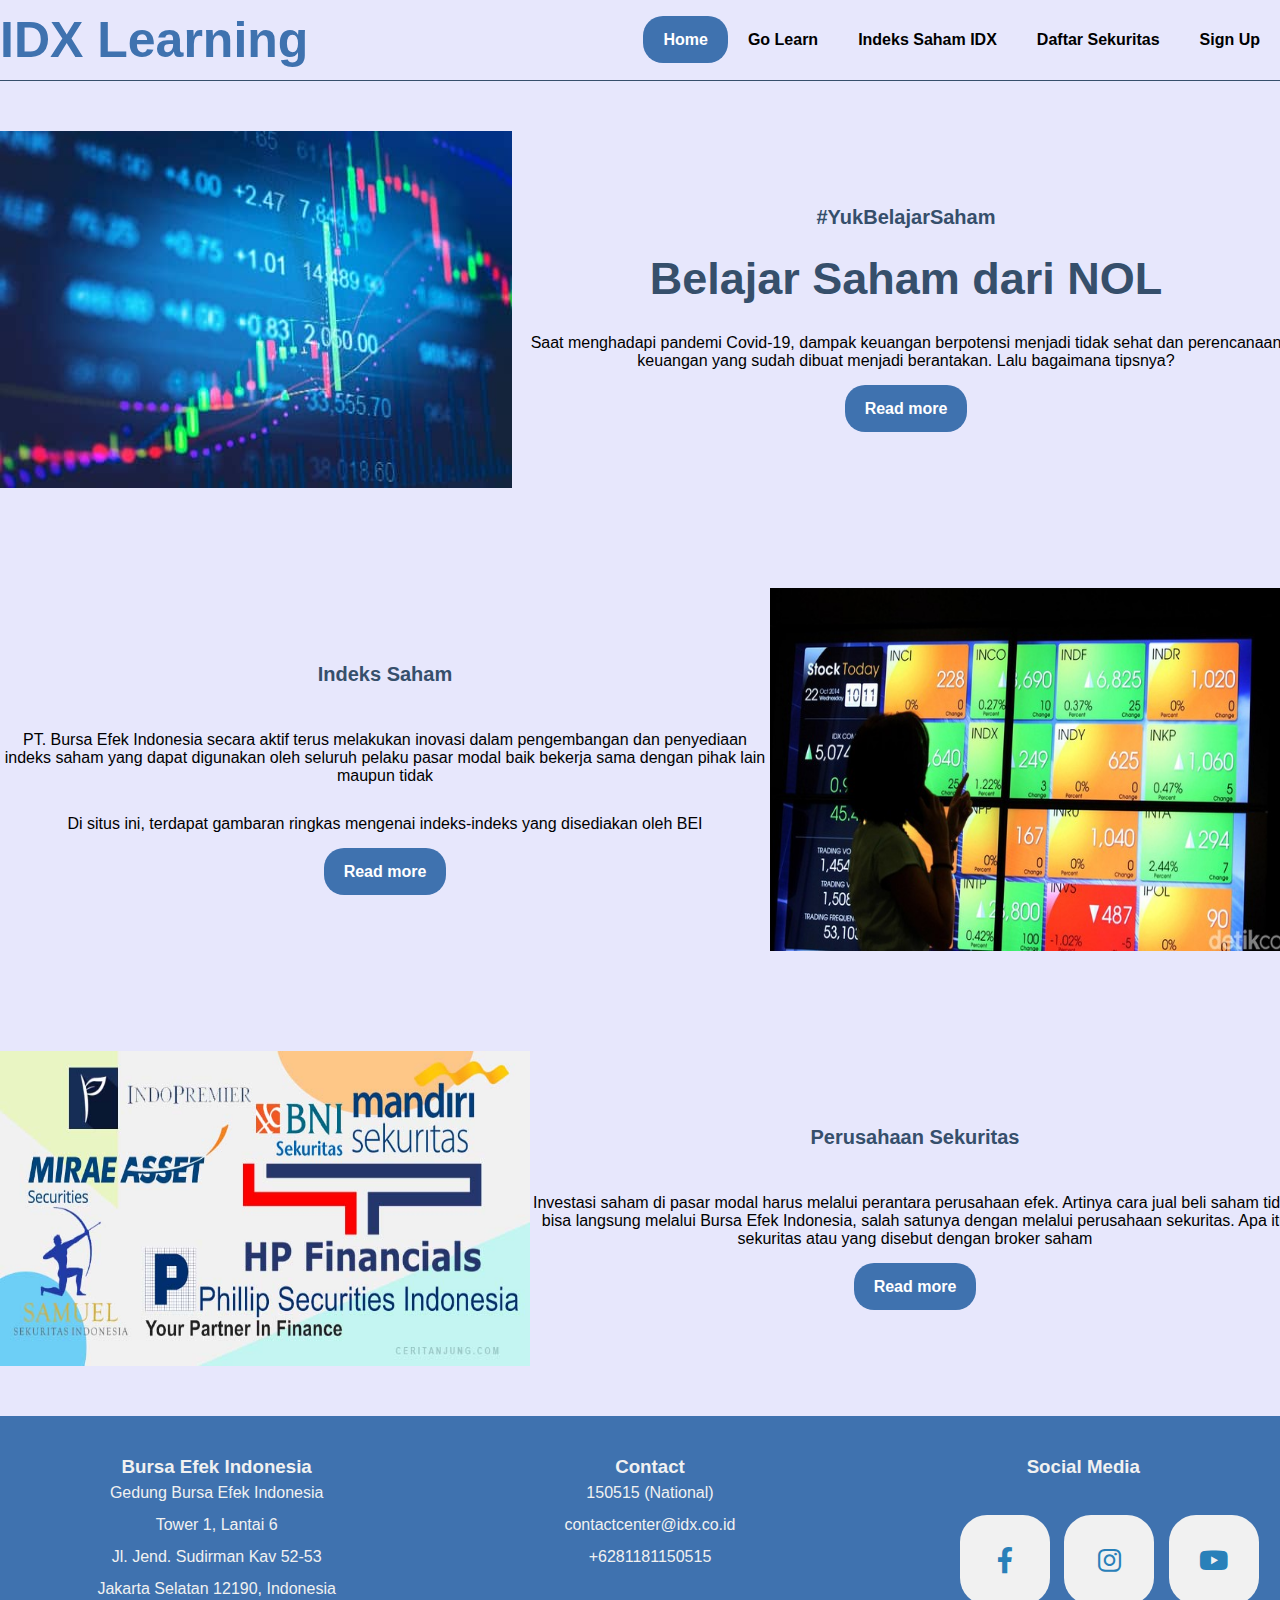
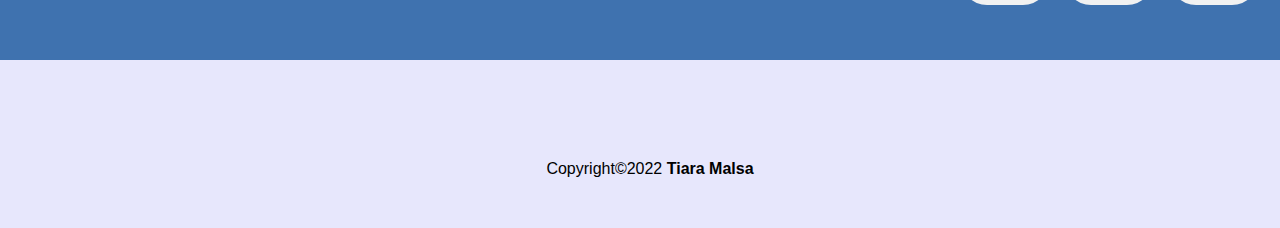
<file: index.html>
<!DOCTYPE html>
<html lang="en">
<head>
    <meta charset="UTF-8">
    <meta name="viewport" content="width=device-width, initial-scale=1.0">
    <title>IDX Learning</title>
    <link rel="stylesheet" href="style.css">
    <link rel="icon" type="image/png" sizes="32x32" href="favicon-96x96.png">
</head>
<body>
    <nav>
        <div class="wrapper">
            <div class="logo"><a href=''>IDX Learning</a></div>
            <div class="menu">
                <ul>
                    <li><a href="index.html" class="tbl-biru">Home</a></li>
                    <li><a href="golearn.html">Go Learn</a></li>
                    <li><a href="index_saham_idx.html">Indeks Saham IDX</a></li>
                    <li><a href="daftarsekuritas.html">Daftar Sekuritas</a></li>
                    <li><a href="signup.html">Sign Up</a></li>
                </ul>
            </div>
        </div>
    </nav>
    <div class="wrapper">
        <!-- untuk go learn -->
        <section id="home">
            <img src="gambar1.jpg"/>
            <div class="go_learn">
                <p class="deskripsi">#YukBelajarSaham</p>
                <h2>Belajar Saham dari NOL</h2>
                <p>Saat menghadapi pandemi Covid-19, dampak keuangan berpotensi menjadi tidak sehat dan perencanaan keuangan yang sudah dibuat menjadi berantakan. Lalu bagaimana tipsnya?</p>
                <p><a href="golearn.html" class="tbl-biru">Read more</a></p>
            </div>
        </section>

        <!-- untuk index_saham_idx -->
        <section id="index_saham_idx">
            <div class="go_learn">
                <p class="deskripsi">Indeks Saham</p>
                <p>PT. Bursa Efek Indonesia secara aktif terus melakukan inovasi dalam pengembangan dan penyediaan indeks saham yang dapat digunakan oleh seluruh pelaku pasar modal baik bekerja sama dengan pihak lain maupun tidak</p>
                <p>Di situs ini, terdapat gambaran ringkas mengenai indeks-indeks yang disediakan oleh BEI</p>
                <p><a href="index_saham_idx.html" class="tbl-biru">Read more</a></p>
            </div>
            <img src="gambar2.jpg" width="530"/>
        </section>

        <!-- untuk go learn -->
        <section id="home">
            <img src="gambar3.jpg" width="530"/>
            <div class="go_learn">
                <p class="deskripsi">Perusahaan Sekuritas</p>
                <p>Investasi saham di pasar modal harus melalui perantara perusahaan efek. Artinya cara jual beli saham tidak bisa langsung melalui Bursa Efek Indonesia, salah satunya dengan melalui perusahaan sekuritas. Apa itu sekuritas atau yang disebut dengan broker saham</p>
                <p><a href="" class="tbl-biru">Read more</a></p>
            </div>
        </section>

        <div id="contact">
            <div class="wrapper">
                <div class="footer">
                    <div class="footer-section">
                        <h3>Bursa Efek Indonesia</h3>
                        <br><br>
                        <p>Gedung Bursa Efek Indonesia</p>
                        <p>Tower 1, Lantai 6</p>
                        <p>Jl. Jend. Sudirman Kav 52-53</p>
                        <p>Jakarta Selatan 12190, Indonesia</p>
                    </div>
                    <div class="footer-section">
                        <h3>Contact</h3>
                        <br><br>
                        <p>150515 (National)</p>
                        <p>contactcenter@idx.co.id</p>
                        <p>+6281181150515</p>
                    </div>
                    <div class="footer-section">
                        <h3>Social Media</h3>
                        <link rel="stylesheet" type="text/css" href="style.css">
                        <link rel="stylesheet" type="text/css" href="https://cdnjs.cloudflare.com/ajax/libs/font-awesome/6.0.0-beta3/css/all.min.css">
                        <div class="icon">
                            <a class="tombol" href="https://www.facebook.com/indonesiastockexchange/"><i class="fab fa-facebook-f"></i></a>
                            <a class="tombol" href="https://www.instagram.com/indonesiastockexchange/"><i class="fab fa-instagram"></i></a>
                            <a class="tombol" href="https://www.youtube.com/channel/UCXyfYHdOPLUgxMndSwf9tHg"><i class="fab fa-youtube"></i></a>
                        </div>
                        </div>
                </div>
            </div>
        </div>
    <div id="copyright">
        <div class="wrapper">
            Copyright&copy;2022 <b>Tiara Malsa</b>
        </div>
    </div>
    
</body>
</html>
</file>
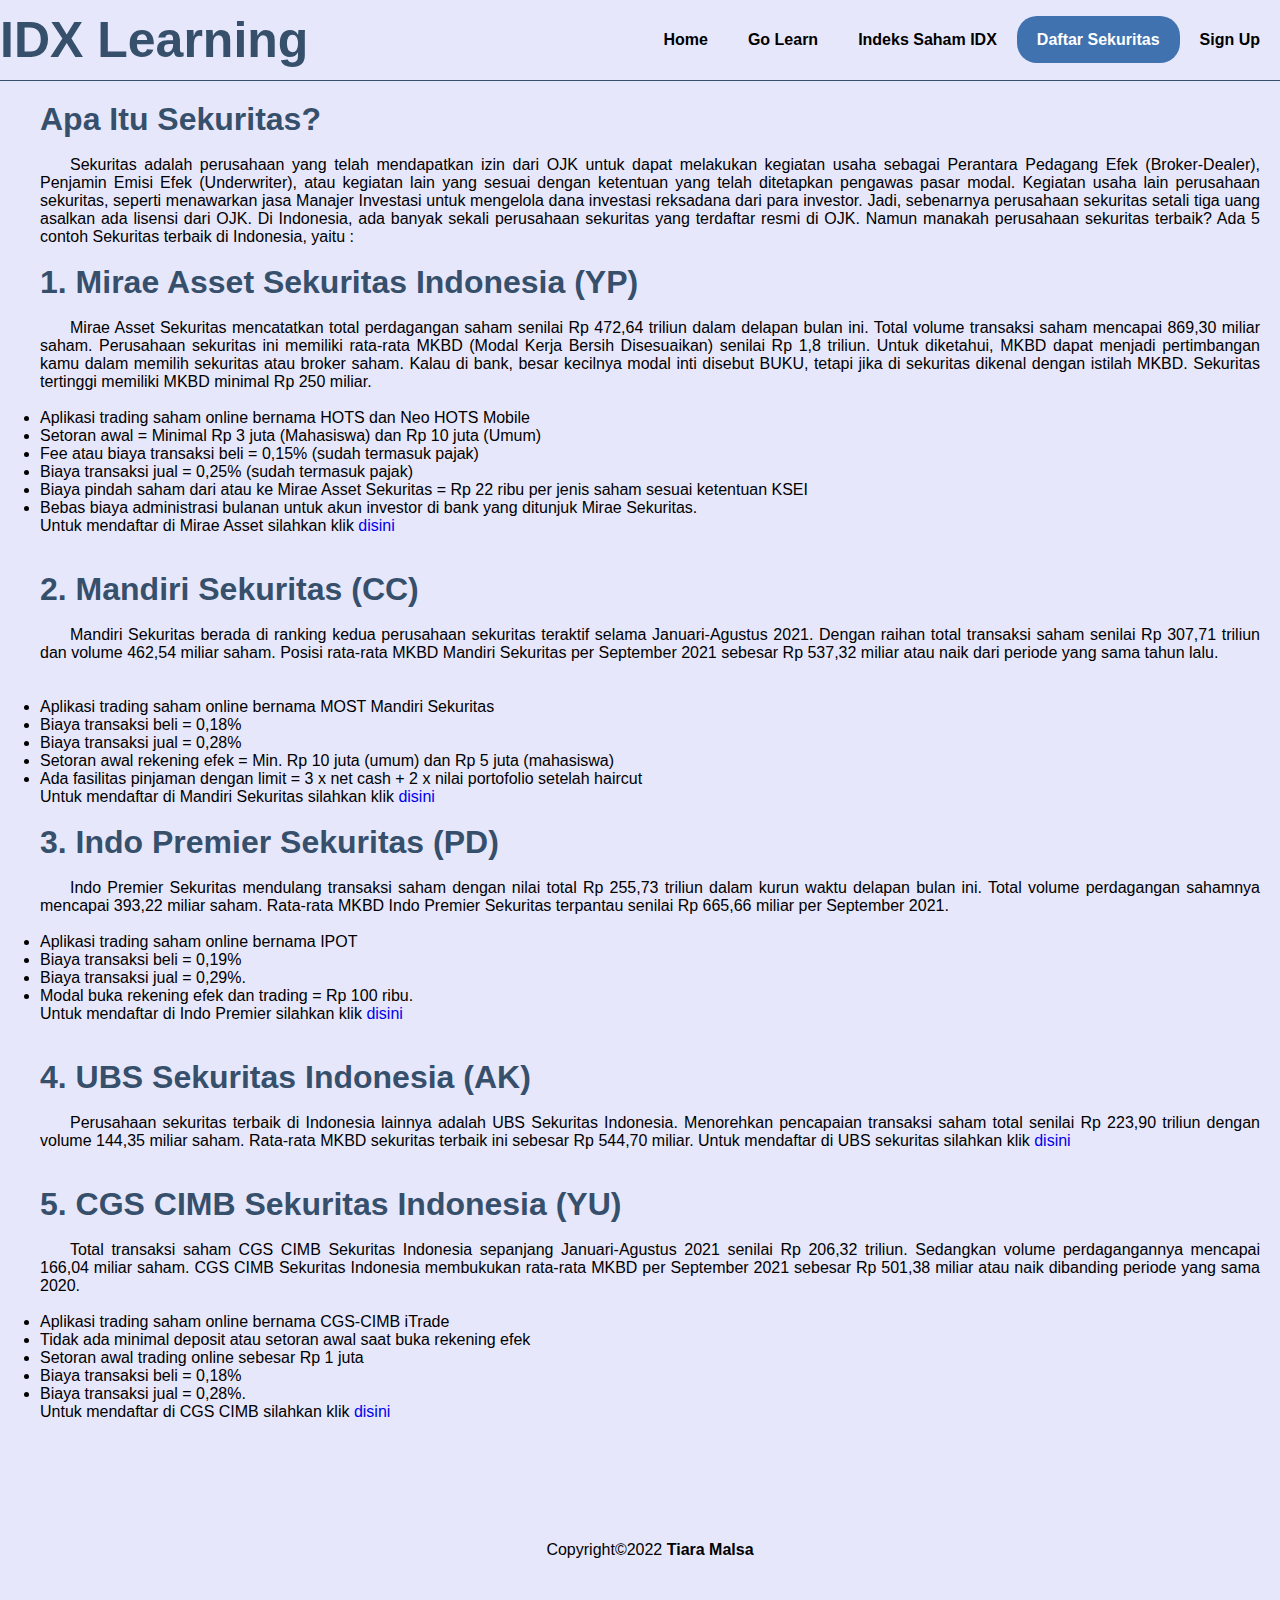
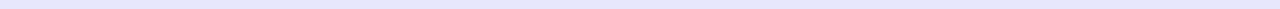
<file: daftarsekuritas.html>
<!DOCTYPE html>
<html lang="en">
<head>
    <meta charset="UTF-8">
    <meta name="viewport" content="width=device-width, initial-scale=1.0">
    <title>Daftar Sekuritas</title>
    <link rel="stylesheet" href="styledaftarsekuritas.css">
    <link rel="icon" type="image/png" sizes="32x32" href="favicon-96x96.png">
    <style>
        p{text-indent: 30px; text-align: justify;}
    </style>
</head>
<body>
    <nav>
        <div class="wrapper">
            <div class="logo"><a href=''>IDX Learning</a></div>
            <div class="menu">
                <ul>
                    <li><a href="index.html">Home</a></li>
                    <li><a href="golearn.html">Go Learn</a></li>
                    <li><a href="index_saham_idx.html" >Indeks Saham IDX</a></li>
                    <li><a href="daftarsekuritas.html" class="tbl-biru">Daftar Sekuritas</a></li>
                    <li><a href="signup.html" >Sign Up</a></li>
                </ul>
            </div>
        </div>
    </nav>
<div class="deskripsi_daftarsekuritas">
    <h1>Apa Itu Sekuritas?</h1>
    <br>
    <p>Sekuritas adalah perusahaan yang telah mendapatkan izin dari OJK untuk dapat melakukan kegiatan usaha sebagai Perantara Pedagang Efek (Broker-Dealer), Penjamin Emisi Efek (Underwriter), atau kegiatan lain yang sesuai dengan ketentuan yang telah ditetapkan pengawas pasar modal.
        Kegiatan usaha lain perusahaan sekuritas, seperti menawarkan jasa Manajer Investasi untuk mengelola dana investasi reksadana dari para investor. Jadi, sebenarnya perusahaan sekuritas setali tiga uang asalkan ada lisensi dari OJK.
        Di Indonesia, ada banyak sekali perusahaan sekuritas yang terdaftar resmi di OJK. Namun manakah perusahaan sekuritas terbaik?
        Ada 5 contoh Sekuritas terbaik di Indonesia, yaitu :
    <br><br></p>
    <h1>1. Mirae Asset Sekuritas Indonesia (YP)</h1>
    <br>
    <p>Mirae Asset Sekuritas mencatatkan total perdagangan saham senilai Rp 472,64 triliun dalam delapan bulan ini. Total volume transaksi saham mencapai 869,30 miliar saham.
        Perusahaan sekuritas ini memiliki rata-rata MKBD (Modal Kerja Bersih Disesuaikan) senilai Rp 1,8 triliun. Untuk diketahui, MKBD dapat menjadi pertimbangan kamu dalam memilih sekuritas atau broker saham.
        Kalau di bank, besar kecilnya modal inti disebut BUKU, tetapi jika di sekuritas dikenal dengan istilah MKBD. Sekuritas tertinggi memiliki MKBD minimal Rp 250 miliar.
        <br><br>
        <li>Aplikasi trading saham online bernama HOTS dan Neo HOTS Mobile</li>
        <li>Setoran awal = Minimal Rp 3 juta (Mahasiswa) dan Rp 10 juta (Umum)</li>
        <li>Fee atau biaya transaksi beli = 0,15% (sudah termasuk pajak)</li>
        <li>Biaya transaksi jual = 0,25% (sudah termasuk pajak)</li>
        <li>Biaya pindah saham dari atau ke Mirae Asset Sekuritas = Rp 22 ribu per jenis saham sesuai ketentuan KSEI</li>
        <li>Bebas biaya administrasi bulanan untuk akun investor di bank yang ditunjuk Mirae Sekuritas.</li>
        Untuk mendaftar di Mirae Asset silahkan klik <a href="https://open.miraeasset.co.id/id">disini</a></p>
    <br><br>
    <h1>2. Mandiri Sekuritas (CC)</h1>
    <br>
    <p>Mandiri Sekuritas berada di ranking kedua perusahaan sekuritas teraktif selama Januari-Agustus 2021. Dengan raihan total transaksi saham senilai Rp 307,71 triliun dan volume 462,54 miliar saham.
        Posisi rata-rata MKBD Mandiri Sekuritas per September 2021 sebesar Rp 537,32 miliar atau naik dari periode yang sama tahun lalu.</p>
    <br><br>
    <li>Aplikasi trading saham online bernama MOST Mandiri Sekuritas</li>
    <li>Biaya transaksi beli = 0,18%</li>
    <li>Biaya transaksi jual = 0,28%</li>
    <li>Setoran awal rekening efek = Min. Rp 10 juta (umum) dan Rp 5 juta (mahasiswa)</li>
    <li>Ada fasilitas pinjaman dengan limit = 3 x net cash + 2 x nilai portofolio setelah haircut</li>
    Untuk mendaftar di Mandiri Sekuritas silahkan klik <a href="https://www.most.co.id/cara-daftar">disini</a>
    <br><br>
    <h1>3. Indo Premier Sekuritas (PD)</h1>
    <br>
    <p>Indo Premier Sekuritas mendulang transaksi saham dengan nilai total Rp 255,73 triliun dalam kurun waktu delapan bulan ini. Total volume perdagangan sahamnya mencapai 393,22 miliar saham.
        Rata-rata MKBD Indo Premier Sekuritas terpantau senilai Rp 665,66 miliar per September 2021.
        <br><br>
        <li>Aplikasi trading saham online bernama IPOT</li>
        <li>Biaya transaksi beli = 0,19%</li>
        <li>Biaya transaksi jual = 0,29%.</li>
        <li>Modal buka rekening efek dan trading = Rp 100 ribu.</li>
        Untuk mendaftar di Indo Premier silahkan klik <a href="https://indopremier.com/ipotstock/?utm_source=optimized&utm_medium=sem&gclid=Cj0KCQiAoY-PBhCNARIsABcz7713g53yW_oydu6iMlp0qezX6du7kAs99I-hICPCZKvLdM7cgzA2UJYaAmuCEALw_wcB">disini</a></p>
    <br><br>
    <h1>4. UBS Sekuritas Indonesia (AK)</h1>
    <br>
    <p>Perusahaan sekuritas terbaik di Indonesia lainnya adalah UBS Sekuritas Indonesia. Menorehkan pencapaian transaksi saham total senilai Rp 223,90 triliun dengan volume 144,35 miliar saham. Rata-rata MKBD sekuritas terbaik ini sebesar Rp 544,70 miliar.
        Untuk mendaftar di UBS sekuritas silahkan klik <a href="https://www.ubs.com/id/en.html">disini</a></p>
    <br><br>
    <h1>5. CGS CIMB Sekuritas Indonesia (YU)</h1>
    <br>
    <p>Total transaksi saham CGS CIMB Sekuritas Indonesia sepanjang Januari-Agustus 2021 senilai Rp 206,32 triliun. Sedangkan volume perdagangannya mencapai 166,04 miliar saham.
        CGS CIMB Sekuritas Indonesia membukukan rata-rata MKBD per September 2021 sebesar Rp 501,38 miliar atau naik dibanding periode yang sama 2020.
        <br><br>
        <li>Aplikasi trading saham online bernama CGS-CIMB iTrade</li>
        <li>Tidak ada minimal deposit atau setoran awal saat buka rekening efek</li>
        <li>Setoran awal trading online sebesar Rp 1 juta</li>
        <li>Biaya transaksi beli = 0,18%</li>
        <li>Biaya transaksi jual = 0,28%.</li>
        Untuk mendaftar di CGS CIMB silahkan klik <a href="https://register.cgs-cimb.co.id/">disini</a> 
    </p>
</div>
<div id="copyright">
    <div class="wrapper">
        Copyright&copy;2022 <b>Tiara Malsa</b>
</div>
</body>
</html>
</file>
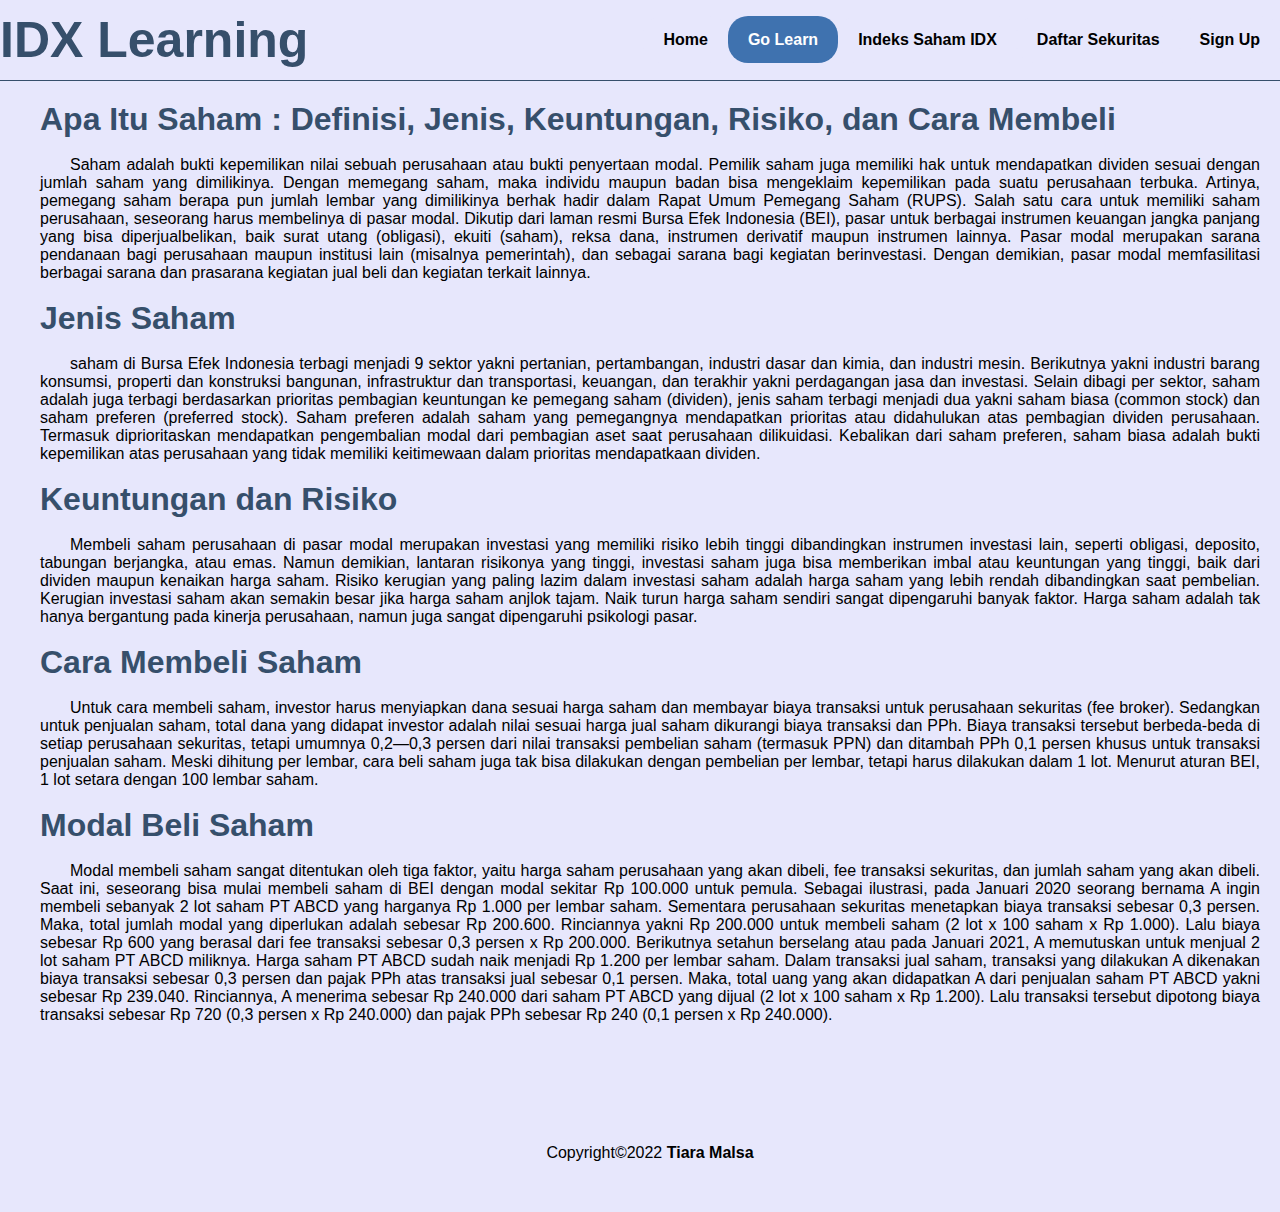
<file: golearn.html>
<!DOCTYPE html>
<html lang="en">
<head>
    <meta charset="UTF-8">
    <meta name="viewport" content="width=device-width, initial-scale=1.0">
    <title>Go Learn IDX</title>
    <link rel="stylesheet" href="stylegolearn.css">
    <link rel="icon" type="image/png" sizes="32x32" href="favicon-96x96.png">
    <style>
        p{text-indent: 30px; text-align: justify;}
    </style>
</head>
<body>
    <nav>
        <div class="wrapper">
            <div class="logo"><a href=''>IDX Learning</a></div>
            <div class="menu">
                <ul>
                    <li><a href="index.html">Home</a></li>
                    <li><a href="golearn.html" class="tbl-biru">Go Learn</a></li>
                    <li><a href="index_saham_idx.html">Indeks Saham IDX</a></li>
                    <li><a href="daftarsekuritas.html">Daftar Sekuritas</a></li>
                    <li><a href="signup.html" >Sign Up</a></li>
                </ul>
            </div>
        </div>
    </nav>

<div class="deskripsi_golearn">
    <h1>Apa Itu Saham : Definisi, Jenis, Keuntungan, Risiko, dan Cara Membeli</h1>
    <br>
    <p>Saham adalah bukti kepemilikan nilai sebuah perusahaan atau bukti penyertaan modal. Pemilik saham juga memiliki hak untuk mendapatkan dividen sesuai dengan jumlah saham yang dimilikinya. Dengan memegang saham, maka individu maupun badan bisa mengeklaim kepemilikan pada suatu perusahaan terbuka. 
        Artinya, pemegang saham berapa pun jumlah lembar yang dimilikinya berhak hadir dalam Rapat Umum Pemegang Saham (RUPS). 
        Salah satu cara untuk memiliki saham perusahaan, seseorang harus membelinya di pasar modal.
        Dikutip dari laman resmi Bursa Efek Indonesia (BEI), pasar untuk berbagai instrumen keuangan jangka panjang yang bisa diperjualbelikan, baik surat utang (obligasi), ekuiti (saham), reksa dana, instrumen derivatif maupun instrumen lainnya.
        Pasar modal merupakan sarana pendanaan bagi perusahaan maupun institusi lain (misalnya pemerintah), dan sebagai sarana bagi kegiatan berinvestasi.
        Dengan demikian, pasar modal memfasilitasi berbagai sarana dan prasarana kegiatan jual beli dan kegiatan terkait lainnya.
    <br><br>
    <h1>Jenis Saham</h1>
    <br>
    <p>saham di Bursa Efek Indonesia terbagi menjadi 9 sektor yakni pertanian, pertambangan, industri dasar dan kimia, dan industri mesin.
        Berikutnya yakni industri barang konsumsi, properti dan konstruksi bangunan, infrastruktur dan transportasi, keuangan, dan terakhir yakni perdagangan jasa dan investasi.
        Selain dibagi per sektor, saham adalah juga terbagi berdasarkan prioritas pembagian keuntungan ke pemegang saham (dividen), jenis saham terbagi menjadi dua yakni saham biasa (common stock) dan saham preferen (preferred stock).
        Saham preferen adalah saham yang pemegangnya mendapatkan prioritas atau didahulukan atas pembagian dividen perusahaan. Termasuk diprioritaskan mendapatkan pengembalian modal dari pembagian aset saat perusahaan dilikuidasi.
        Kebalikan dari saham preferen, saham biasa adalah bukti kepemilikan atas perusahaan yang tidak memiliki keitimewaan dalam prioritas mendapatkaan dividen.
    <br><br>
    <h1>Keuntungan dan Risiko</h1>
    <br>
    <p>Membeli saham perusahaan di pasar modal merupakan investasi yang memiliki risiko lebih tinggi dibandingkan instrumen investasi lain, seperti obligasi, deposito, tabungan berjangka, atau emas.
        Namun demikian, lantaran risikonya yang tinggi, investasi saham juga bisa memberikan imbal atau keuntungan yang tinggi, baik dari dividen maupun kenaikan harga saham.
        Risiko kerugian yang paling lazim dalam investasi saham adalah harga saham yang lebih rendah dibandingkan saat pembelian. Kerugian investasi saham akan semakin besar jika harga saham anjlok tajam.
        Naik turun harga saham sendiri sangat dipengaruhi banyak faktor. Harga saham adalah tak hanya bergantung pada kinerja perusahaan, namun juga sangat dipengaruhi psikologi pasar.
    <br><br>
    <h1>Cara Membeli Saham</h1>
    <br>
    <p>Untuk cara membeli saham, investor harus menyiapkan dana sesuai harga saham dan membayar biaya transaksi untuk perusahaan sekuritas (fee broker).
        Sedangkan untuk penjualan saham, total dana yang didapat investor adalah nilai sesuai harga jual saham dikurangi biaya transaksi dan PPh.
        Biaya transaksi tersebut berbeda-beda di setiap perusahaan sekuritas, tetapi umumnya 0,2—0,3 persen dari nilai transaksi pembelian saham (termasuk PPN) dan ditambah PPh 0,1 persen khusus untuk transaksi penjualan saham.
        Meski dihitung per lembar, cara beli saham juga tak bisa dilakukan dengan pembelian per lembar, tetapi harus dilakukan dalam 1 lot. Menurut aturan BEI, 1 lot setara dengan 100 lembar saham.
    <br><br>
    <h1>Modal Beli Saham</h1>
    <br>
    <p>Modal membeli saham sangat ditentukan oleh tiga faktor, yaitu harga saham perusahaan yang akan dibeli, fee transaksi sekuritas, dan jumlah saham yang akan dibeli.
        Saat ini, seseorang bisa mulai membeli saham di BEI dengan modal sekitar Rp 100.000 untuk pemula.
        Sebagai ilustrasi, pada Januari 2020 seorang bernama A ingin membeli sebanyak 2 lot saham PT ABCD yang harganya Rp 1.000 per lembar saham. Sementara perusahaan sekuritas menetapkan biaya transaksi sebesar 0,3 persen.
        Maka, total jumlah modal yang diperlukan adalah sebesar Rp 200.600. Rinciannya yakni Rp 200.000 untuk membeli saham (2 lot x 100 saham x Rp 1.000). Lalu biaya sebesar Rp 600 yang berasal dari fee transaksi sebesar 0,3 persen x Rp 200.000.
        Berikutnya setahun berselang atau pada Januari 2021, A memutuskan untuk menjual 2 lot saham PT ABCD miliknya. Harga saham PT ABCD sudah naik menjadi Rp 1.200 per lembar saham.
        Dalam transaksi jual saham, transaksi yang dilakukan A dikenakan biaya transaksi sebesar 0,3 persen dan pajak PPh atas transaksi jual sebesar 0,1 persen.
        Maka, total uang yang akan didapatkan A dari penjualan saham PT ABCD yakni sebesar Rp 239.040.
        Rinciannya, A menerima sebesar Rp 240.000 dari saham PT ABCD yang dijual (2 lot x 100 saham x Rp 1.200). Lalu transaksi tersebut dipotong biaya transaksi sebesar Rp 720 (0,3 persen x Rp 240.000) dan pajak PPh sebesar Rp 240 (0,1 persen x Rp 240.000).
</div>
<div id="copyright">
    <div class="wrapper">
        Copyright&copy;2022 <b>Tiara Malsa</b>
    </div>
</div>
</body>
</html>
</file>
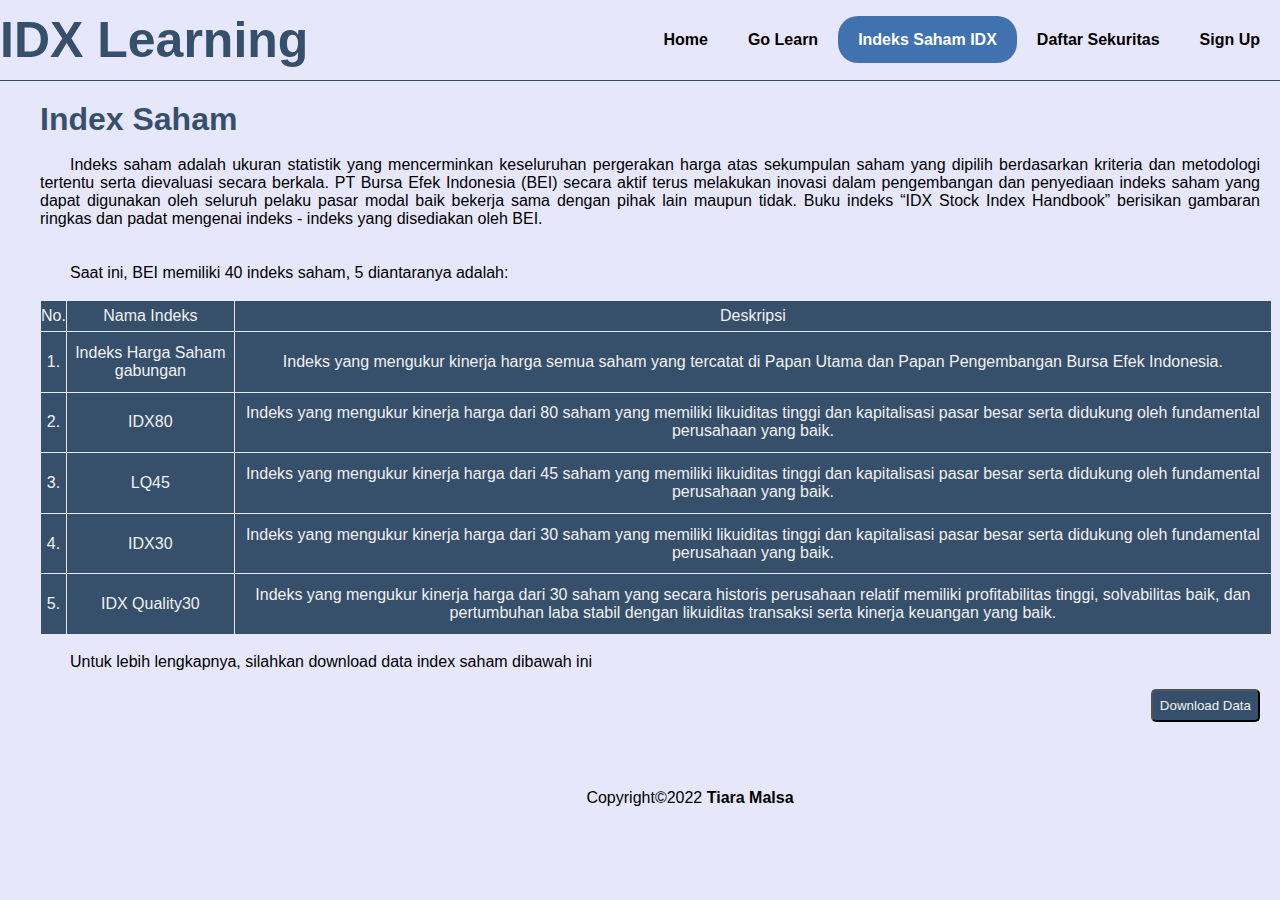
<file: index_saham_idx.html>
<!DOCTYPE html>
<html lang="en">
<head>
    <meta charset="UTF-8">
    <meta name="viewport" content="width=device-width, initial-scale=1.0">
    <title>Indeks Saham</title>
    <link rel="stylesheet" href="styleindexsahamidx.css">
    <link rel="icon" type="image/png" sizes="32x32" href="favicon-96x96.png">
    <style>
        p{text-indent: 30px; text-align: justify;}
    </style>
</head>
<body>
    <nav>
        <div class="wrapper">
            <div class="logo"><a href=''>IDX Learning</a></div>
            <div class="menu">
                <ul>
                    <li><a href="index.html">Home</a></li>
                    <li><a href="golearn.html">Go Learn</a></li>
                    <li><a href="index_saham_idx.html" class="tbl-biru">Indeks Saham IDX</a></li>
                    <li><a href="daftarsekuritas.html">Daftar Sekuritas</a></li>
                    <li><a href="signup.html" >Sign Up</a></li>
                </ul>
            </div>
        </div>
    </nav>
    <div class="deskripsi_indexsahamidx">
        <h1>Index Saham</h1>
        <br>
        <p>Indeks saham adalah ukuran statistik yang mencerminkan keseluruhan pergerakan harga atas sekumpulan saham yang dipilih berdasarkan kriteria dan metodologi tertentu serta dievaluasi secara berkala.
        PT Bursa Efek Indonesia (BEI) secara aktif terus melakukan inovasi dalam pengembangan dan penyediaan indeks saham yang dapat digunakan oleh seluruh pelaku pasar modal baik bekerja sama dengan pihak lain maupun tidak. Buku indeks “IDX Stock Index Handbook” berisikan gambaran ringkas dan padat mengenai indeks - indeks yang disediakan oleh BEI.</p>
        <br><br>
            <p>Saat ini, BEI memiliki 40 indeks saham, 5 diantaranya adalah:</p>
            <br>
            <table>
                <tr>
                    <td>No.</td>
                    <td>Nama Indeks</td>
                    <td>Deskripsi</td>
                </tr>
                <tr>
                    <td>1.</td>
                    <td>Indeks Harga Saham gabungan</td>
                    <td>Indeks yang mengukur kinerja harga semua saham yang tercatat di Papan Utama dan Papan Pengembangan Bursa Efek Indonesia.</td>
                </tr>
                <tr>
                    <td>2.</td>
                    <td>IDX80</td>
                    <td>Indeks yang mengukur kinerja harga dari 80 saham yang memiliki likuiditas tinggi dan kapitalisasi pasar besar serta didukung oleh fundamental perusahaan yang baik.</td>
                </tr>
                <tr>
                    <td>3.</td>
                    <td>LQ45</td>
                    <td>Indeks yang mengukur kinerja harga dari 45 saham yang memiliki likuiditas tinggi dan kapitalisasi pasar besar serta didukung oleh fundamental perusahaan yang baik.</td>
                </tr>
                <tr>
                    <td>4.</td>
                    <td>IDX30</td>
                    <td>Indeks yang mengukur kinerja harga dari 30 saham yang memiliki likuiditas tinggi dan kapitalisasi pasar besar serta didukung oleh fundamental perusahaan yang baik.</td>
                </tr>
                <tr>
                    <td>5.</td>
                    <td>IDX Quality30</td>
                    <td>Indeks yang mengukur kinerja harga dari 30 saham yang secara historis perusahaan relatif memiliki profitabilitas tinggi, solvabilitas baik, dan pertumbuhan laba stabil dengan likuiditas transaksi serta kinerja keuangan yang baik.</td>
                </tr>
            </table>
            <br>
            <p>Untuk lebih lengkapnya, silahkan download data index saham dibawah ini</p>
            <br>
            <button class="down-data"><a href="handbookindeks.pdf">Download Data</a></button>
    <div id="copyright">
        <div class="wrapper">
            Copyright&copy;2022 <b>Tiara Malsa</b>
        </div>
    </div>
</body>
</html>
</file>
<file: style.css>
* {
    text-decoration: none;
    margin: 0px;
    padding: 0px;
}

body {
    margin: 0px;
    padding: 0px;
    font-family: sans-serif;
    background-color: rgb(231, 231, 252);
}

.wrapper {
    width: 1300px;
    margin: auto;
    position: relative;
}

.logo a {
    font-size: 50px;
    font-weight: 800;
    float: left;
    font-family: sans-serif;
    color: #3f72af;
}

.menu {
    float: right;
}

nav {
    width: 100%;
    margin: auto;
    display: flex;
    line-height: 80px;
    position: sticky;
    position: -webkit-sticky; 
    top: 0;
    background: #FFFFFF;
    z-index: 1;
    border-bottom:1px solid #364f6b;
    background-color: rgb(231, 231, 252);
}

nav ul {
    list-style-type: none;
    margin: 0;
    padding: 0;
    overflow: hidden;
}

nav ul li {
    float: left;
}

nav ul li a {
    color: black;
    text-align: center;
    text-decoration: none;
    border-radius: 20px;
    margin-top: 20px;
    padding: 15px 20px 15px 20px;
    cursor: pointer;
    font-weight: bold;
}
nav ul li a:hover{
    background-color:#3f72af;
    color: #FFFFFF;
}
section {
    margin: auto;
    display: flex;
    margin-bottom: 50px;
    padding-top: 50px;
}

.go_learn {
    margin-top: 50px;
    margin-bottom: 50px;
    text-align: center;
}

.go_learn .deskripsi {
    font-size: 20px;
    font-weight: bold;
    font-family: sans-serif;
    color: #364f6b;
    padding: 25px;
    margin: auto;
}

h2 {
    font-family: sans-serif;
    font-weight: 800;
    font-size: 45px;
    margin-bottom: 20px;
    color: #364f6b;
    width: 100%;
    line-height: 50px;
}

a.tbl-biru {
    background: #3f72af;
    border-radius: 20px;
    margin-top: 20px;
    padding: 15px 20px 15px 20px;
    color: #FFFFFF;
    cursor: pointer;
    font-weight: bold;
}

a.tbl-biru:hover {
    background: rgb(144, 204, 228);
    text-decoration: none;
}

p {
    margin: 10px 0px 10px 0px;
    padding: 10px 0px 10px 0px;
}

.tengah {
    text-align: center;
    width: 100%;
}
#contact {
    background: #3f72af;
    padding:50px 0px 50px 0px;
}

.footer {
    width: 100%;
    position: relative;
    display: flex;
    flex-wrap: wrap;
    margin: auto;
    background: #3f72af;
}

.footer-section {
    width: 20%;
    margin: 0 auto;
    background: #3f72af;
    color: #f1f1f1;
    line-height: 2px;
    text-align: center;
}
.icon {
    position: absolute;
    top: 65%;
    transform: translateY(-50%);
    width: 24%;
    text-align: center;
}
.tombol{
    display: inline-block;
    width: 90px;
    height: 90px;
    background: #f1f1f1;
    margin: 5px;
    border-radius: 30%;
    box-sizing: 0 5px 15px -5px #00000070;
    overflow: hidden;
    position: relative;
    color: #2980b9;
}
.tombol i{
    transition: 0.2s linear;
    font-size: 26px;
    line-height: 90px;
}
.tombol:hover i{
    transform: scale(1.3);
    color: rgb(144, 204, 228);
}
.tombol::before{
    content: "";
    position: absolute;
    width: 120px;
    height: 120px;
    left: -110%;
    top: 90%;
    transform: rotate(45deg);
    background: #3498db;
}
.tombol:hover::before{
    left: -10%;
    top: -10%;
    animation: aaa 0.7s 1;
}
@keyframes aaa{
    0%{
        left: -110%;
        top: 90%;
    }
    50%{
        left: 10%;
        top: -30%;
    }
    100%{
        left: -10%;
        top: -10%;
    }
}
.h3 {
    font-family: sans-serif;
    font-weight: 800;
    font-size: 30px;
    margin-bottom: 20px;
    color: rgb(231, 231, 252);
    width: 100%;
    line-height: 50px;
}

#copyright {
    text-align: center;
    width: 100%;
    padding: 50px 0px 50px 0px;
    margin-top: 50px;
}

@media screen and (max-width: 991.98px) {
    .wrapper {
        width: 90%;
    }

    .logo a {
        display: block;
        width: 100%;
        text-align: center;
    }

    nav .menu {
        width: 100%;
        margin: 0;
    }

    nav .menu ul {
        text-align: center;
        margin: auto;
        line-height: 60px;
    }

    nav .menu ul li {
        display: inline-block;
        float: none;
    }

    section {
        display: block;
    }

    section img {
        display: block;
        width: 100%;
        height: auto;
    }
}
</file>
<file: styledaftarsekuritas.css>
* {
    text-decoration: none;
    margin: 0px;
    padding: 0px;
    background-color: rgb(231, 231, 252);
}

body {
    margin: 0px;
    padding: 0px;
    font-family: sans-serif;
}
h1{
    color: #364f6b;
}
.wrapper {
    width: 1300px;
    margin: auto;
    position: relative;
}

a.tbl-biru {
    background: #3f72af;
    border-radius: 20px;
    margin-top: 20px;
    padding: 15px 20px 15px 20px;
    color: #FFFFFF;
    cursor: pointer;
    font-weight: bold;
}
.logo a {
    font-size: 50px;
    font-weight: 800;
    float: left;
    font-family: sans-serif;
    color: #364f6b;
}

.menu {
    float: right;
}

nav {
    width: 100%;
    margin: auto;
    display: flex;
    line-height: 80px;
    position: sticky;
    position: -webkit-sticky; 
    top: 0;
    background: #FFFFFF;
    z-index: 1;
    border-bottom:1px solid #364f6b;
    background-color: rgb(231, 231, 252);
}
nav ul {
    list-style-type: none;
    margin: 0;
    padding: 0;
    overflow: hidden;
}

nav ul li {
    float: left;
}

nav ul li a {
    color: black;
    text-align: center;
    text-decoration: none;
    border-radius: 20px;
    margin-top: 20px;
    padding: 15px 20px 15px 20px;
    cursor: pointer;
    font-weight: bold;
}
nav ul li a:hover{
    background-color:#3f72af;
    color: #FFFFFF;
}
a.tbl-biru {
    background: #3f72af;
    border-radius: 20px;
    margin-top: 20px;
    padding: 15px 20px 15px 20px;
    color: #FFFFFF;
    cursor: pointer;
    font-weight: bold;
}
.deskripsi_daftarsekuritas{
    margin-left: 20px;
    padding: 20px;
}
#copyright {
    text-align: center;
    width: 100%;
    padding: 50px 0px 50px 0px;
    margin-top: 50px;
}
</file>
<file: stylegolearn.css>
* {
    text-decoration: none;
    margin: 0px;
    padding: 0px;
    background-color: rgb(231, 231, 252);
}

body {
    margin: 0px;
    padding: 0px;
    font-family: sans-serif;
}

.wrapper {
    width: 1300px;
    margin: auto;
    position: relative;
}

nav {
    width: 100%;
    margin: auto;
    display: flex;
    line-height: 80px;
    position: sticky;
    position: -webkit-sticky; 
    top: 0;
    background: #FFFFFF;
    z-index: 1;
    border-bottom:1px solid #364f6b;
    background-color: rgb(231, 231, 252);
}
nav ul {
    list-style-type: none;
    margin: 0;
    padding: 0;
    overflow: hidden;
}

nav ul li {
    float: left;
}

nav ul li a {
    color: black;
    text-align: center;
    text-decoration: none;
    border-radius: 20px;
    margin-top: 20px;
    padding: 15px 20px 15px 20px;
    cursor: pointer;
    font-weight: bold;
}
nav ul li a:hover{
    background-color:#3f72af;
    color: #FFFFFF;
}
a.tbl-biru {
    background: #3f72af;
    border-radius: 20px;
    margin-top: 20px;
    padding: 15px 20px 15px 20px;
    color: #FFFFFF;
    cursor: pointer;
    font-weight: bold;
}
.logo a {
    font-size: 50px;
    font-weight: 800;
    float: left;
    font-family: sans-serif;
    color: #364f6b;
}

.menu {
    float: right;
}

.deskripsi_golearn{
    margin-left: 20px;
    padding: 20px;
}
h1{
    color: #364f6b;
}
#copyright {
    text-align: center;
    width: 100%;
    padding: 50px 0px 50px 0px;
    margin-top: 50px;
}
</file>
<file: styleindexsahamidx.css>
* {
    text-decoration: none;
    margin: 0px;
    padding: 0px;
    background-color: rgb(231, 231, 252);
}

body {
    margin: 0px;
    padding: 0px;
    font-family: sans-serif;
}
h1{
    color: #364f6b;
}
.wrapper {
    width: 1300px;
    margin: auto;
    position: relative;
}

a.tbl-biru {
    background: #3f72af;
    border-radius: 20px;
    margin-top: 20px;
    padding: 15px 20px 15px 20px;
    color: #FFFFFF;
    cursor: pointer;
    font-weight: bold;
}
.logo a {
    font-size: 50px;
    font-weight: 800;
    float: left;
    font-family: sans-serif;
    color: #364f6b;
}

.menu {
    float: right;
}

nav {
    width: 100%;
    margin: auto;
    display: flex;
    line-height: 80px;
    position: sticky;
    position: -webkit-sticky; 
    top: 0;
    background: #FFFFFF;
    z-index: 1;
    border-bottom:1px solid #364f6b;
    background-color: rgb(231, 231, 252);
}
nav ul {
    list-style-type: none;
    margin: 0;
    padding: 0;
    overflow: hidden;
}

nav ul li {
    float: left;
}

nav ul li a {
    color: black;
    text-align: center;
    text-decoration: none;
    border-radius: 20px;
    margin-top: 20px;
    padding: 15px 20px 15px 20px;
    cursor: pointer;
    font-weight: bold;
}
nav ul li a:hover{
    background-color:#3f72af;
    color: #FFFFFF;
}
a.tbl-biru {
    background: #3f72af;
    border-radius: 20px;
    margin-top: 20px;
    padding: 15px 20px 15px 20px;
    color: #FFFFFF;
    cursor: pointer;
    font-weight: bold;
}
.deskripsi_indexsahamidx{
    margin-left: 20px;
    padding: 20px;
}
table{
    border: 1px solid rgb(231, 231, 252);
    width: 77em;
    height: 335px;
    border-collapse: collapse;
    text-align: center;
}
tr,td{
    border: 1px solid rgb(231, 231, 252);
    text-align: center;
    background-color: #364f6b;
    color: #f1f1f1;
}
caption{
    text-align: left;
}
.down-data{
    display: block;
    text-align: center;
    padding: 7px;
    border-radius: 5px;
    font-family: sans-serif;
    background-color: #364f6b;
    float: inline-end;
}
.down-data a{
    color: #f1f1f1;
    background-color: #364f6b;
}
.down-data a:hover{
    background-color: #3f72af;
    padding: 3px;
}
#copyright {
    text-align: center;
    width: 100%;
    padding: 50px 0px 50px 0px;
    margin-top: 50px;
}
</file>
